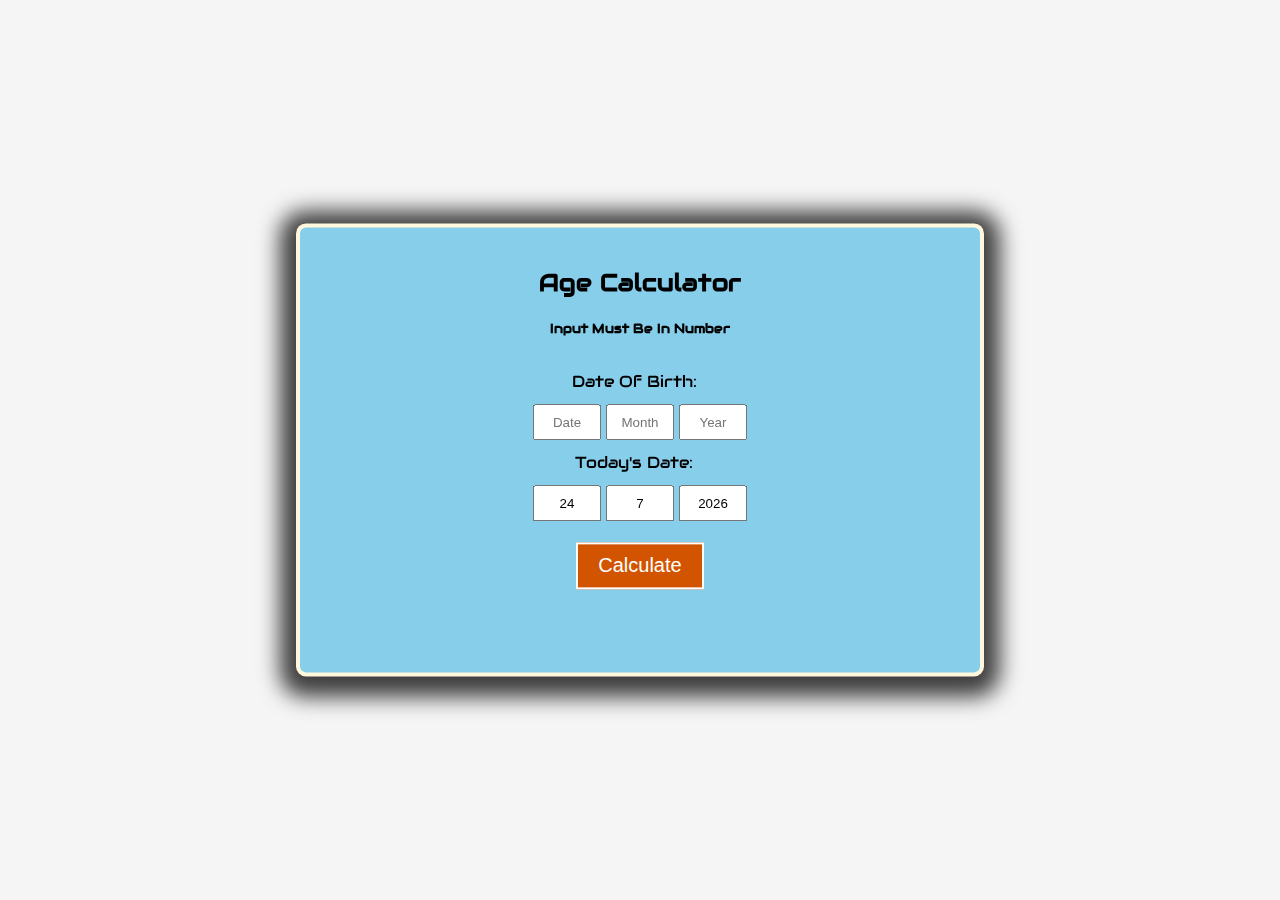
<file: age.html>
<!DOCTYPE html>
<html lang="en">
<head>
    <meta charset="UTF-8">
    <meta name="viewport" content="width=device-width, initial-scale=1.0">
    <title>Age Calculator</title>
    <link rel="stylesheet" href="style.css">
    <link href='https://fonts.googleapis.com/css?family=Audiowide' rel='stylesheet'>
</head>
<body>
    <div id="container">
        <h2>Age Calculator</h2>
            <form id="form" autocomplete="off">
                <h5>Input Must Be In Number</h5>
                <div class="row">
                    <div class="col-1">
                        <label for="date">
                            Date Of Birth:
                        </label>
                    </div>
                    <div class="col-2">
                        <input type="text" maxlength="2" size="2" id="date" placeholder="Date" required/>
                        <input type="text" maxlength="2" size="2" id="month" placeholder="Month" autocomplete="on" required/>
                        <input type="text" maxlength="4" size="4" id="year" placeholder="Year" required/>
                    </div>
                </div>

                <div class="row">
                    <div class="col-1">
                        <label for="date2">
                            Today's Date:
                        </label>
                    </div>

                    <div class="col-2">
                        <input type="text" maxlength="2" size="2" id="date2" placeholder="Date"/>
                        <input type="text" maxlength="2" size="2" id="month2" placeholder="Month"/>
                        <input type="text" maxlength="4" size="4" id="year2" placeholder="Year"/>
                    </div>
                </div>
                <br>
                <button class="calbtn draw-border" id="calbtn">Calculate</button>
                <br />
                <span id="age"></span><br>
                <span id="months"></span><br>
                <span id="days"></span><br>
            </form>
        </div>
       
           
    
    
    <script src="main.js"></script>
</body>
</html>
</file>
<file: style.css>
@import url('https://fonts.googleapis.com/css?family=Rubik:700&display=swap');

body {
    font-family: 'Audiowide';
    background-color: whitesmoke;
}

input {
    width: 60px;
    height: 30px;
    text-align: center;
}

#container {
    font-family: 'Audiowide';
    text-align: center;
    max-width: 50vw;
    padding: 20px;
    background-color: skyblue;
    max-height: 100%;
    position: fixed;
    top: 50%;
    left: 0px;
    right: 0px;
    transform: translateY(-50%);
    margin: auto;
    border-radius: 10px;
    border: 4px solid cornsilk;
    -webkit-box-shadow: 0px 4px 21px 16px rgba(0,0,0,0.75);
    -moz-box-shadow: 0px 4px 21px 16px rgba(0,0,0,0.75);
    box-shadow: 0px 4px 21px 16px rgba(0,0,0,0.75);
}

#container h2 {
    color: black;
}

label {
    padding: 12px 12px 12px 0;
    display: inline-block;
  }

#form{
    margin-top: 20px;
    
}
input[type='date'] {
    padding: 5px 10px;
    border: 1px solid #bdc3c7;
    outline: 0;
    color: #2980b9;
    font-weight: bold;
}

#calbtn {
    border: 0;
    border: 2px solid white;
    padding: 10px 20px;
    cursor: pointer;
    background: #d35400;
    color: white;
    font-size: 20px;
    outline: 0;
}
#calbtn:hover, #calbtn:active {
    background-color: #c0392b;
    outline: 0;
    font-weight: bolder;
    border: 2px 0px dashed;
}

span {
    padding-top:10px ;
    display: inline-block;
    font-size: 20px;
    font-weight: bold;
    color: black;
}

@media only screen and (max-width:800px) {
     #container h2 {
        color: black;
        font-size: 15px;
    }

    #calbtn {
        border: 2px solid white;
        padding: 5px 10px;
        font-size: 15px;
        outline: 0;
        width: 100%;
    }

    h5 {
        margin: 0;
        font-size: 10px;
    }

    input[type='date'] {
        float: left;
    }
    label {
        padding: 6px 6px 6px 0;
        display: inline-block;
        font-size: 15px;
      }

      span {
        display: inline-block;
        font-size: 13px;
        font-weight: bolder;
        color: black;
    }
    
     

  }
  @media only screen and (max-width:500px) {

    #container {
        height: 70vh;
    }

    input[type='date'] {
        padding: 1px 4px;
        border: 1px solid #bdc3c7;
        outline: 0;
        color: #2980b9;
        font-weight: bold;
        float: left;
    }
    #container h2 {
        color: black;
        font-size: 15px;
    }

    #calbtn {
        border: 2px solid white;
        padding: 5px 10px;
        font-size: 10px;
        outline: 0;
        width: 100%;
    }

    h5 {
        margin: 0;
        font-size: 10px;
    }
    label {
        padding: 6px 6px 6px 0;
        display: inline-block;
        font-size: 15px;
      }

      span {
        display: inline-block;
        font-size: 13px;
        font-weight: bolder;
        color: black;
    }
    

  }
</file>
